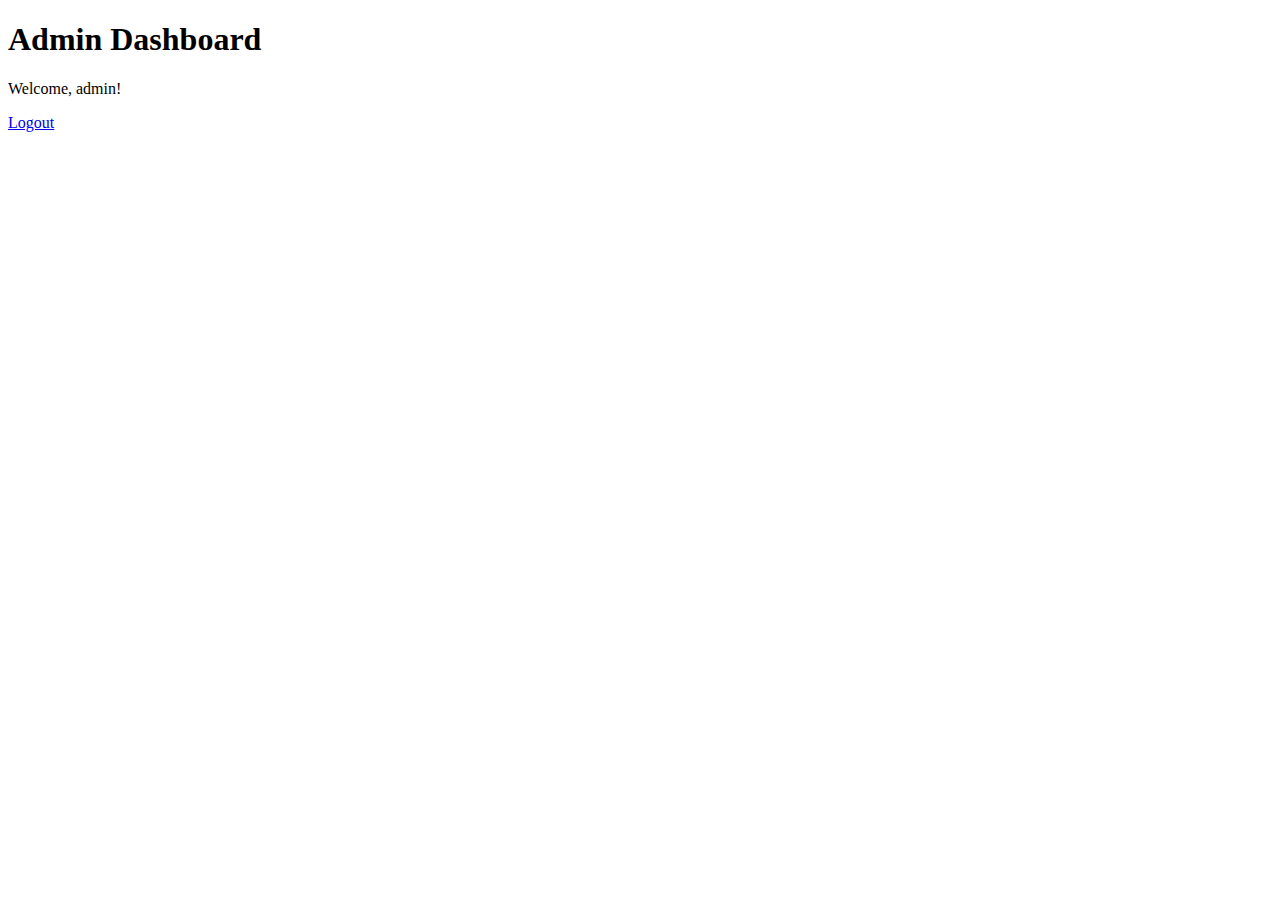
<file: templates/admin_dashboard.html>
<!DOCTYPE html>
<html>
<head>
    <title>Admin Dashboard</title>
</head>
<body>
    <h1>Admin Dashboard</h1>
    <p>Welcome, admin!</p>
    <a href="{{ url_for('admin_logout') }}">Logout</a>
</body>
</html>
</file>
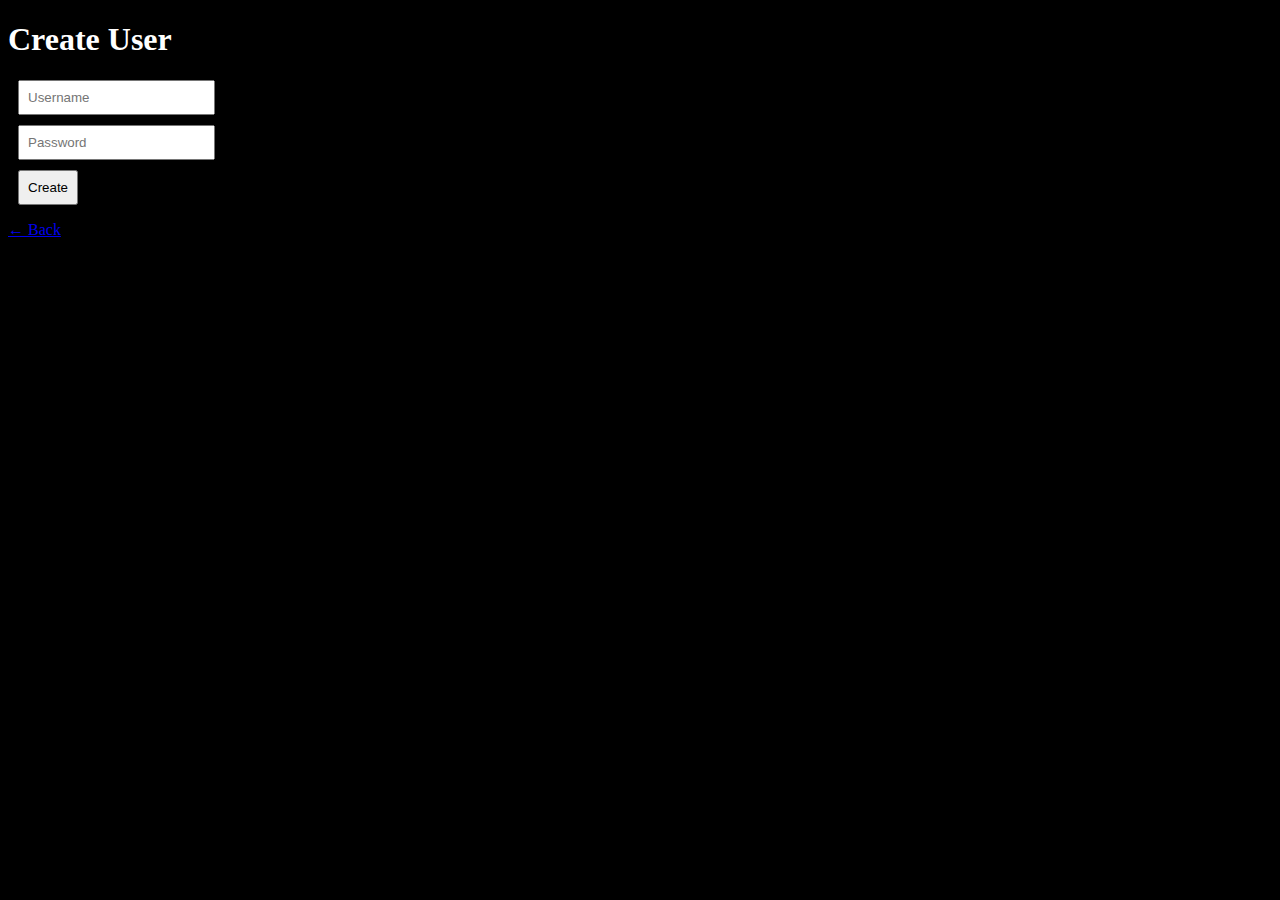
<file: templates/user_form.html>
<!doctype html>
<html><head><meta charset="utf-8"><title>New User</title>
<style>body{background:black;color:white;font-family:Consolas} input,button{padding:8px;display:block;margin:10px}</style>
</head><body>
  <h1>Create User</h1>
  <form method="post">
    <input name="username" placeholder="Username" required>
    <input name="password" type="password" placeholder="Password" required>
    <button type="submit">Create</button>
  </form>
  <p><a href="{{ url_for('users') }}">← Back</a></p>
</body></html>
</file>
